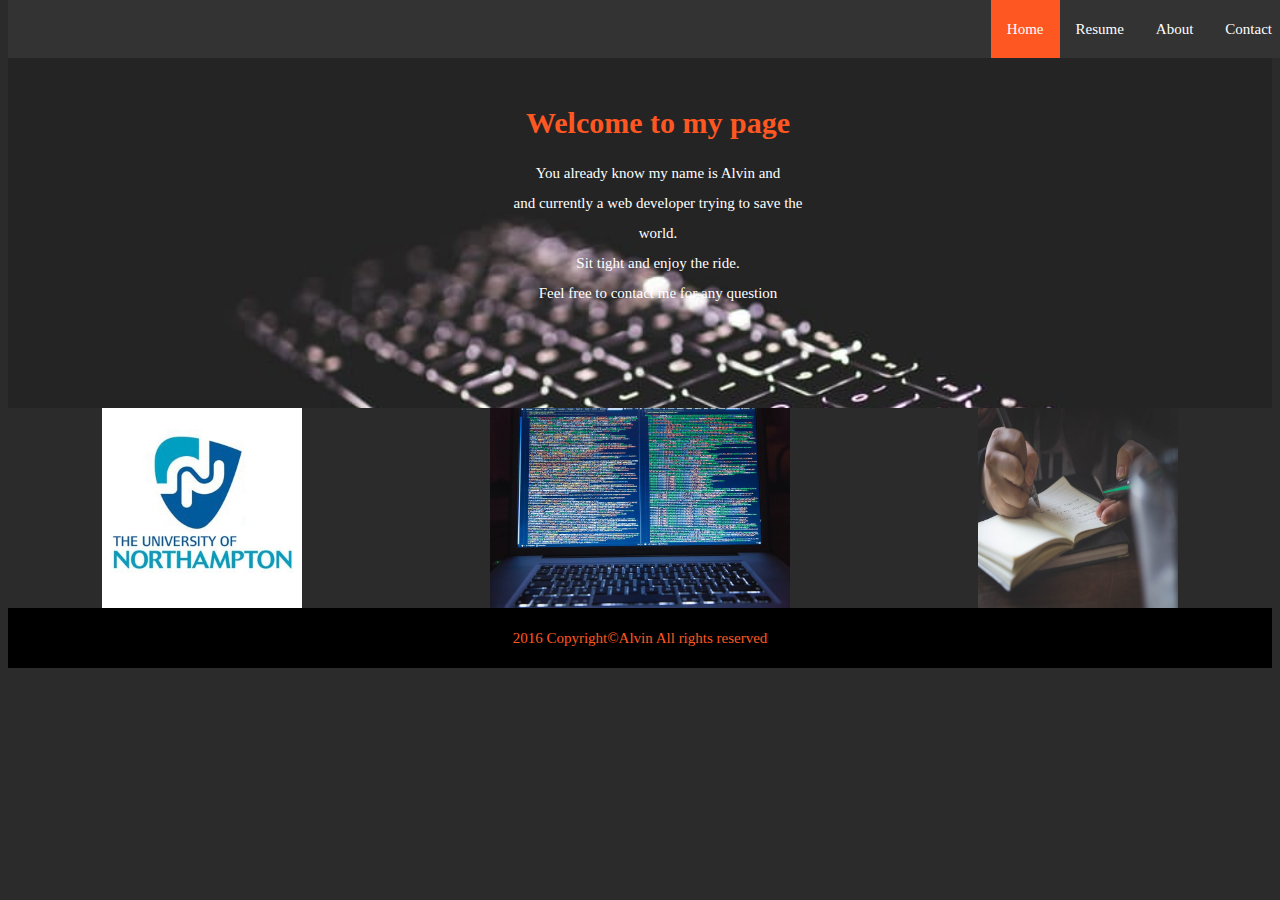
<file: index.html>
<!DOCTYPE html>
<html>

<head>
    <meta charset="utf-8">
    <title>Index</title>


    <link href="https://fonts.googleapis.com/css?family=Coda" rel="stylesheet">
    <link rel="stylesheet" href="css/style.css">

</head>
<body>
<header>

  <div class="nav-wrap">


    <nav>

           <ul  class="nav">
             <li ><a class="option-c" href="contact.html">Contact</a></li>
              <li ><a class="option-a" href="bio.html">About</a></li>
              <li ><a class="option-r" href="cv.html">Resume</a></li>
              <li ><a class="option-h" href="index.html">Home</a></li>

           </ul>
  </nav>

  </div>


  <article >

  <div class="home">

  <h1 class="welcome">Welcome to my page</h1>
  <p class="feel-free">You already know my name is Alvin and <br>
      and currently a web developer trying to save the world.<br>Sit tight and
      enjoy the ride.<br>
      Feel free to contact me for any question</p>
</div>

</article>

</header>

<div class="button-pic">
  <img src="img/northampton.jpg" id="northampton">
  <img src="img/code.jpeg" id="coding">
  <img src="img/student.jpeg" id="student">

</div>

<footer id="footer">
  2016 Copyright©Alvin  All rights reserved

</footer>




</body>

</html>
</file>
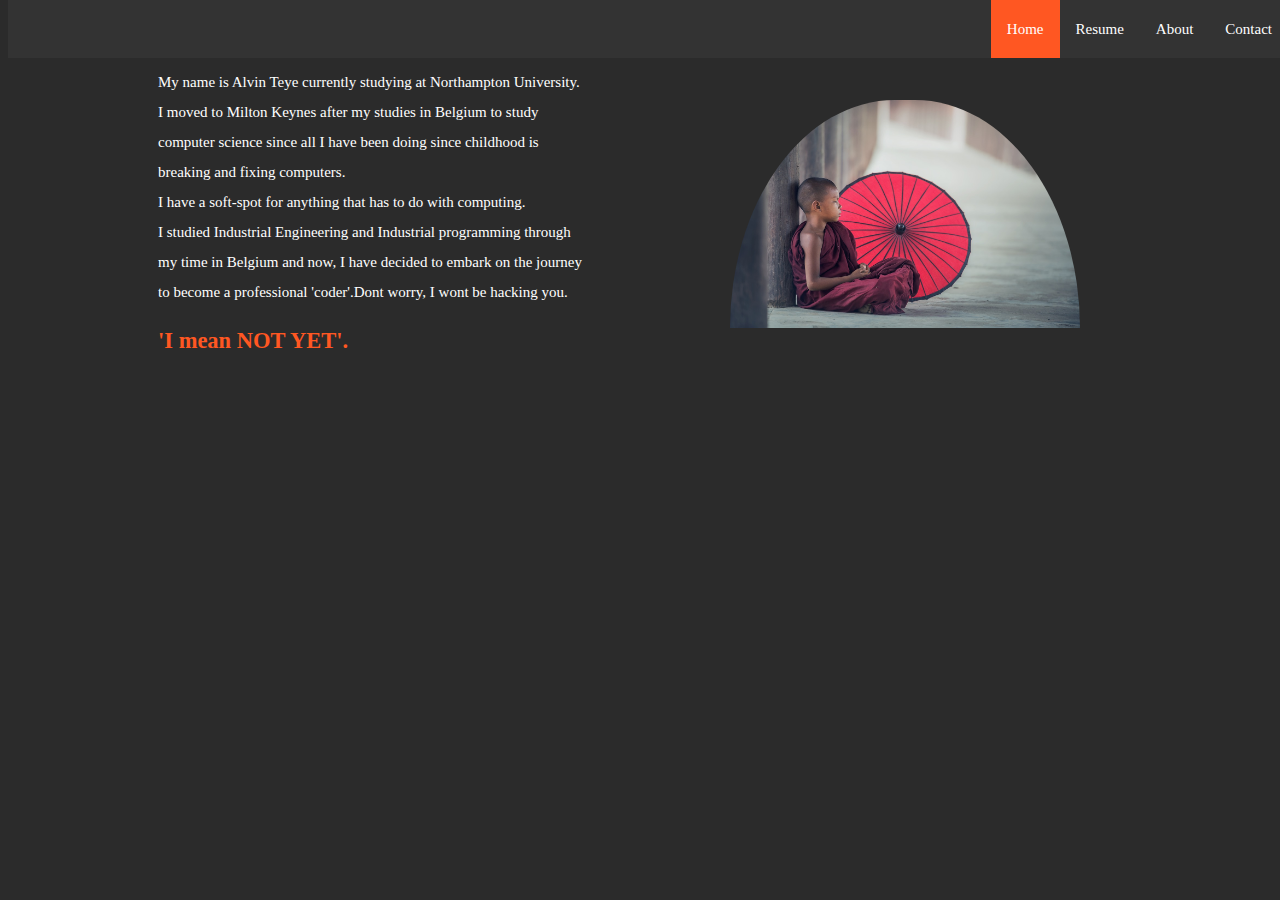
<file: bio.html>
<!DOCTYPE html>
<html>
  <head>
    <meta charset="utf-8">
    <title>bio</title>
    <link rel="stylesheet" href="css/style.css">
    <link rel="stylesheet" href="http://www.w3schools.com/lib/w3.css">

  </head>
  <body>

    <div class="nav-wrap">
  <nav>

         <ul  class="nav">
           <li ><a class="option-c" href="contact.html">Contact</a></li>
            <li ><a class="option-a" href="bio.html">About</a></li>
            <li ><a class="option-r" href="cv.html">Resume</a></li>
            <li ><a class="option-h" href="index.html">Home</a></li>

         </ul>
</nav>

</div>


<img src="img/profile.jpg" class="round-profile">

    <div class="bio-h3">
      <h2>About me</h2>
      <p>My name is Alvin Teye currently studying at Northampton University.<br/>I moved
      to Milton Keynes after my studies in Belgium to study <br> computer science since all I have been doing since childhood is <br>
       breaking and fixing computers.<br/>I have a soft-spot for anything that has to do with computing.<br/> I studied
          Industrial Engineering and Industrial programming through <br> my time in Belgium and
          now, I have decided to embark on the journey <br>
           to become a professional 'coder'.Dont worry, I wont be hacking you.

          <h2 id="quote">'I mean NOT YET'.</h2>
        </p>

    </div>


</body>
</html>
</file>
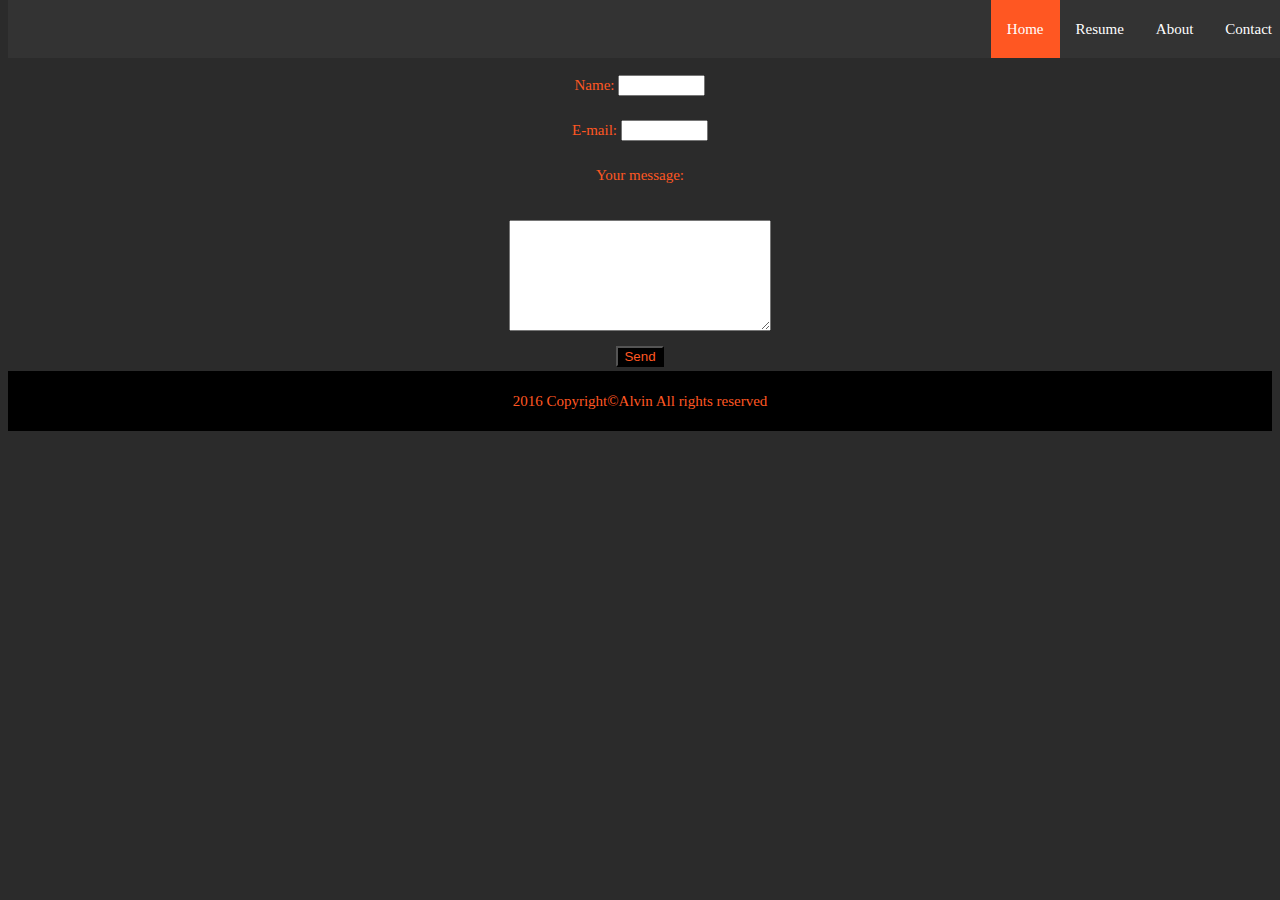
<file: contact.html>
<!DOCTYPE html>
<html>
  <head>
    <meta charset="utf-8">
    <meta name="viewport" content="width=device-width, initial-scale=1">
    <link rel="stylesheet" href="http://www.w3schools.com/lib/w3.css">

    <title>contact</title>
    <link rel="stylesheet" href="css/style.css">

  </head>


<body>
  <div class="bodycontact">


    <div class="nav-wrap">
      <nav>

             <ul  class="nav">
               <li ><a class="option-c" href="contact.html">Contact</a></li>
                <li ><a class="option-a" href="bio.html">About</a></li>
                <li ><a class="option-r" href="cv.html">Resume</a></li>
                <li ><a class="option-h" href="index.html">Home</a></li>

             </ul>
    </nav>

    </div>

<form class="contactform" action="contact.html" method="post">
  <div class="contact-me">
    <h1>Contact me</h1>
  </div>

  <div class="formgroup" id="name-form">
      <label for="name">Name:</label>
      <input class="w3-input w3-border w3-hover-green w3-animate-input" type="text" id="name" style="width:30%" />

  </div>

  <p></p>

  <div class="formgroup" id="email-form">
      <label for="email">E-mail:</label>
      <input class="w3-input w3-border w3-hover-blue w3-animate-input" type="email" id="email" name="email" />
  </div>

  <p></p>

  <div class="formgroup" id="message-form">
    <label class="message" for="message">Your message:</label>
    <br /><br />
  <textarea class="w3-input w3-border w3-hover-orange" name="message" rows="7" cols="30"></textarea>
  </div>

  <div class="formgroup" id="submit-form">
    <button class="submit">Send</button>

  </div>

</form>
</div>

<footer id="footer">
  2016 Copyright©Alvin  All rights reserved

</footer>

  </body>

</html>
</file>
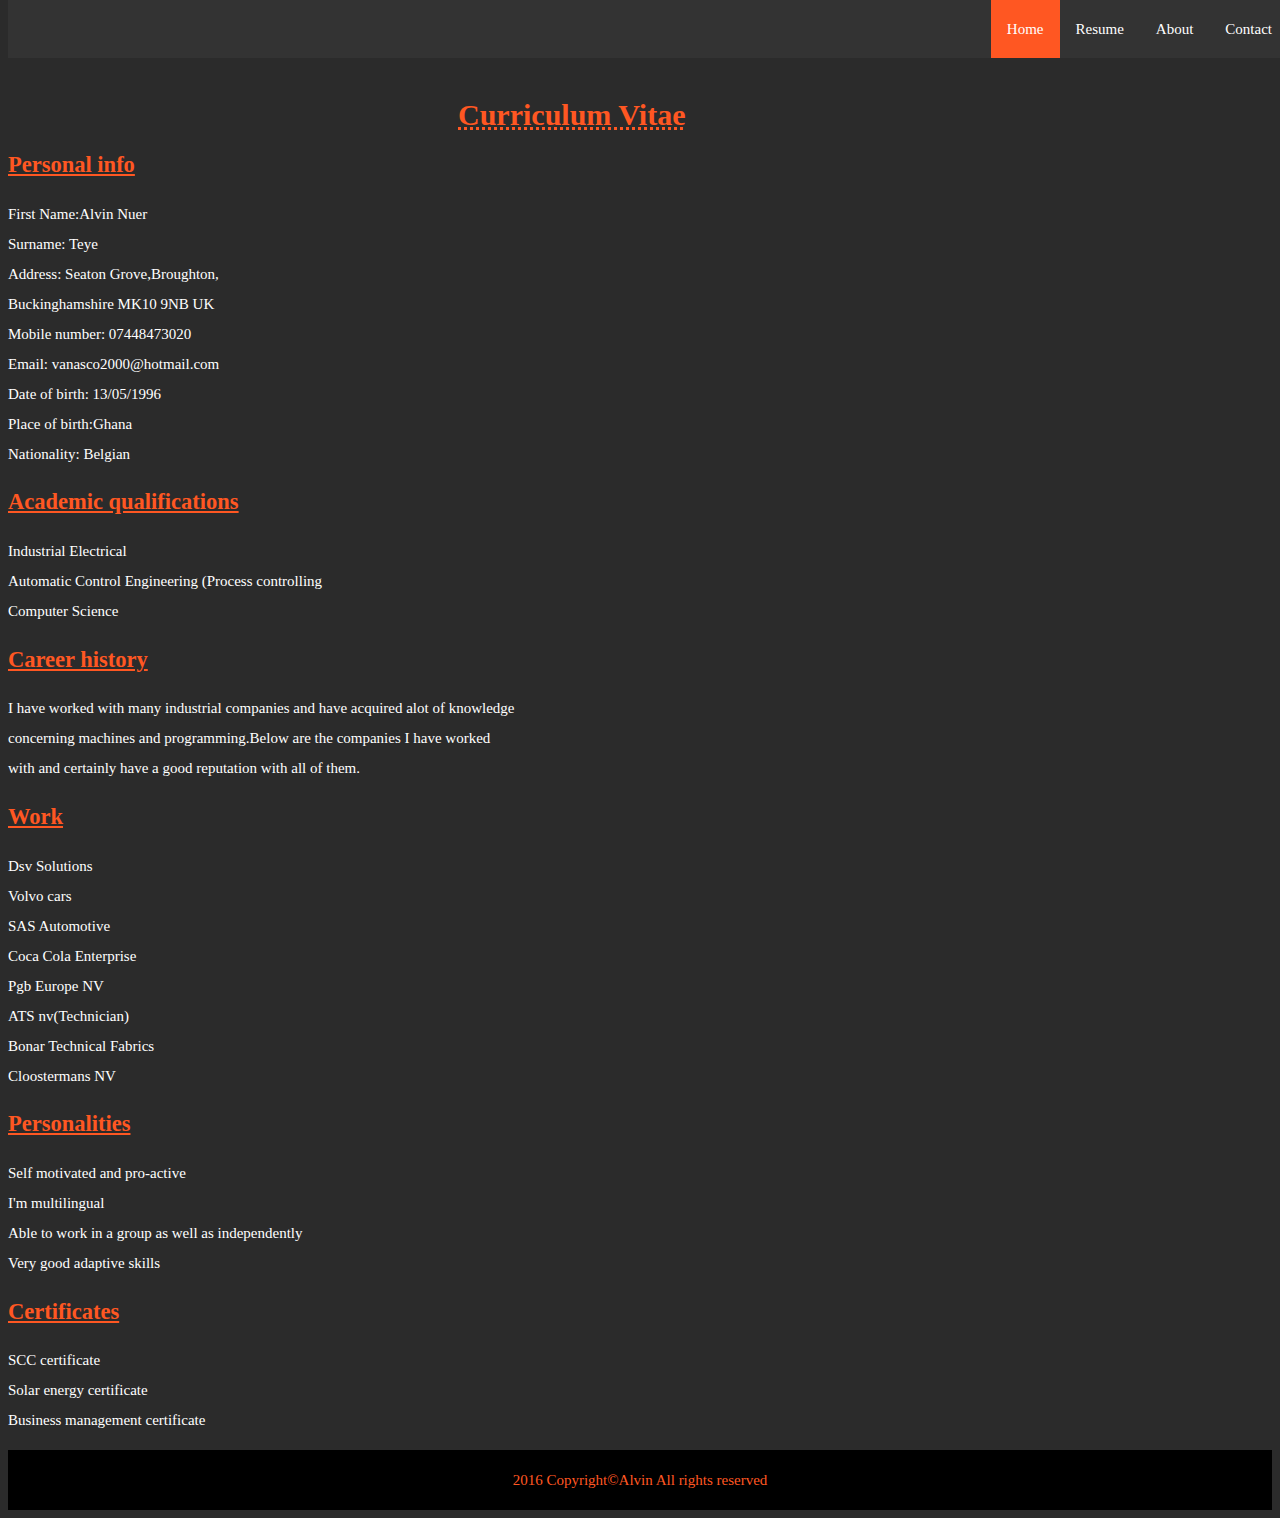
<file: cv.html>
<!DOCTYPE html>
<html>
  <head>
    <meta charset="utf-8">
    <title>CV</title>
    <link rel="stylesheet" href="css/style.css">

  </head>
<body>

  <div class="nav-wrap">
    <nav>
           <ul  class="nav">
             <li ><a class="option-c" href="contact.html">Contact</a></li>
              <li ><a class="option-a" href="bio.html">About</a></li>
              <li ><a class="option-r" href="cv.html">Resume</a></li>
              <li ><a class="option-h" href="index.html">Home</a></li>

           </ul>
    </nav>
  </div>

  <div class="cv">

    <h1 id="title-cv">Curriculum Vitae</h1>

  </div>

  <p>  </p>

<div>

  <div class="p-info"> <h2>Personal info</h2> </div><!-- header 2  -->
   <p id="info">
      First Name:Alvin Nuer <br> Surname: Teye <br> Address: Seaton Grove,Broughton,
      <br>Buckinghamshire MK10 9NB UK <br>Mobile number: 07448473020 <br>
      Email: vanasco2000@hotmail.com <br>Date of birth: 13/05/1996 <br>Place
      of birth:Ghana <br>Nationality: Belgian <br>
   </p><!--All my personal info with 'br' to break the lines  -->
</div>

<div class="studies"> <h2>Academic qualifications</h2> </div>

<div class="school">
  <p>Industrial Electrical <br>
        Automatic Control Engineering (Process controlling <br>
        Computer Science</p>
</div>
  <div class="career"> <h2>Career history</h2> </div>

    <p id="text">
        I have worked with many industrial companies and have acquired alot
        of knowledge <br> concerning machines and programming.Below are the companies
        I have worked <br> with and certainly have a good reputation with all of them.
      </p>

      <div class="Work"><h2>Work</h2></div>
      <div class="career-list">
        <p>
          Dsv Solutions <br>
          Volvo cars <br>
          SAS Automotive <br>
          Coca Cola Enterprise <br>
          Pgb Europe NV <br>
          ATS nv(Technician)<br>
          Bonar Technical Fabrics <br>
          Cloostermans NV
        </p>
      </div>

      <div class="personalities"> <h2>Personalities</h2> </div>
    <div class="personalty-list">
      <p>
      Self motivated and pro-active<br>
        I'm multilingual<br>
        Able to work in a group as well as independently<br>
        Very good adaptive skills
        </p>
    </div>

    <div class="Certificates"><h2>Certificates</h2></div>
    <div class="Certificate-list">
        <p>
          SCC certificate	<br>
        Solar energy certificate<br>
        Business management certificate
      </p>
    </div>

    <footer id="footer">
      2016 Copyright©Alvin  All rights reserved

    </footer>
  </body>
</html>
</file>
<file: css/style.css>
/* INDEX CSS START*/

body { /*color and font for the body*/
  background: #2b2b2b;
   font-family: 'Graduate', cursiv
   font-weight: normal;
   font-size: 15px;
   line-height: 30px;

}

header {/*background image, size and color of everything in the header*/
   position: relative;
   height: 200px;
   min-height: 400px;
   width: 100%;
   background: #161415 url(../img/bits.jpg) no-repeat top center;
   background-size: cover !important;
   text-align: center;
   overflow: hidden;
}
#footer{
  color: #ff5722;
  display: flex;
  justify-content:center;
  align-items:baseline;

}

#spin{
  color: #ff5722;
  background: #2b2b2b;

}



ul { /* removing the bullets and assigning background*/
    list-style-type: none;
    margin: 0;
    padding: 0;
    overflow: hidden;
    background-color: #333;
}

li {/*Positioning where the lists should be*/
    float: right;;
}

li a {
    display: flex;
    color: white;
    text-align: right;;
    padding: 14px 16px;
    text-decoration: none;
}

ul {/*everything in the unordered list*/
    position: fixed;
    top: 0;
    width: 100%;
}

footer {
    padding: 1em;
    color: white;
    background-color: black;
    clear: left;
    text-align: center;

  }

  .footer {
    display: flex;
    min-height: 100vh;
    flex-direction: column;}



li a:hover:not(.active) {/* colour shown when mouse is on it*/
    background-color: #03a9f4;
}



.option-h, .active {/*different background for the home*/
    background-color: #ff5722;
}

.home{/*placing text in the middle of index or homepage*/
  color:#ff5722;
  border: 1px solid none;
  margin-top: 100px;
  width:300px;
  margin-left: 500px
    }

#student, #northampton{/*placing of the button pictures*/
  height: 200px;
  width: 200px;
}

#coding{ /*height and width for picture*/
  height: 200px;
  width: 300px;
}

.button-pic{/*using  flex to place pictures at the button*/
  display:flex;
  justify-content: space-around;;
  align-items: center;
}

/*END INDEX*/



/*START CONTACT*/
.bodycontact{/* for the body for contact html*/
  color: #ff5722;
  text-align: center;
}

#email-form{
  margin-left: 300;
  margin-right: 300;
      padding: 0 500px;
}
#name-form{

    margin-left: 300;
    margin-right: 300;
        padding: 0 500px;
}

#name, #email{

    width:30%;
}

#message-form{
  margin-left: 300;
  margin-right: 300;
      padding: 0 500px;
}

 .submit{
  color:#ff5722 ;
  background-color: black;
}

/*END CONTACT */


/*Start Bio css*/
.round-profile{/*decorating profile picture*/
  border-radius: 50%;
  width: 350px;
    height: auto;
    right: 0;
    top: 0;
    display: flex;
    justify-content: center;
    position: absolute;
  padding-bottom: 20%;
  margin-right: 200px;
  margin-top: 100px;
}



.bio-h3{
  color: #ff5722;
  text-align:justify;
  margin-left: 150px;

}

/*End Bio css*/


/*Start CV css*/

.cv{ /*decorating header*/
  color: #ff5722;
  margin-top: 100px;
  margin-left: 450px;
  text-decoration: underline;
  text-decoration-style: dotted;

}

.p-info, .studies, .career , .Work, .personalities, .Certificates{/*for header 2*/
  color: #ff5722;
  text-decoration: underline;
}



.school,p{ /*decorating texts*/
  color: white;
}



/*End CV css*/
</file>
